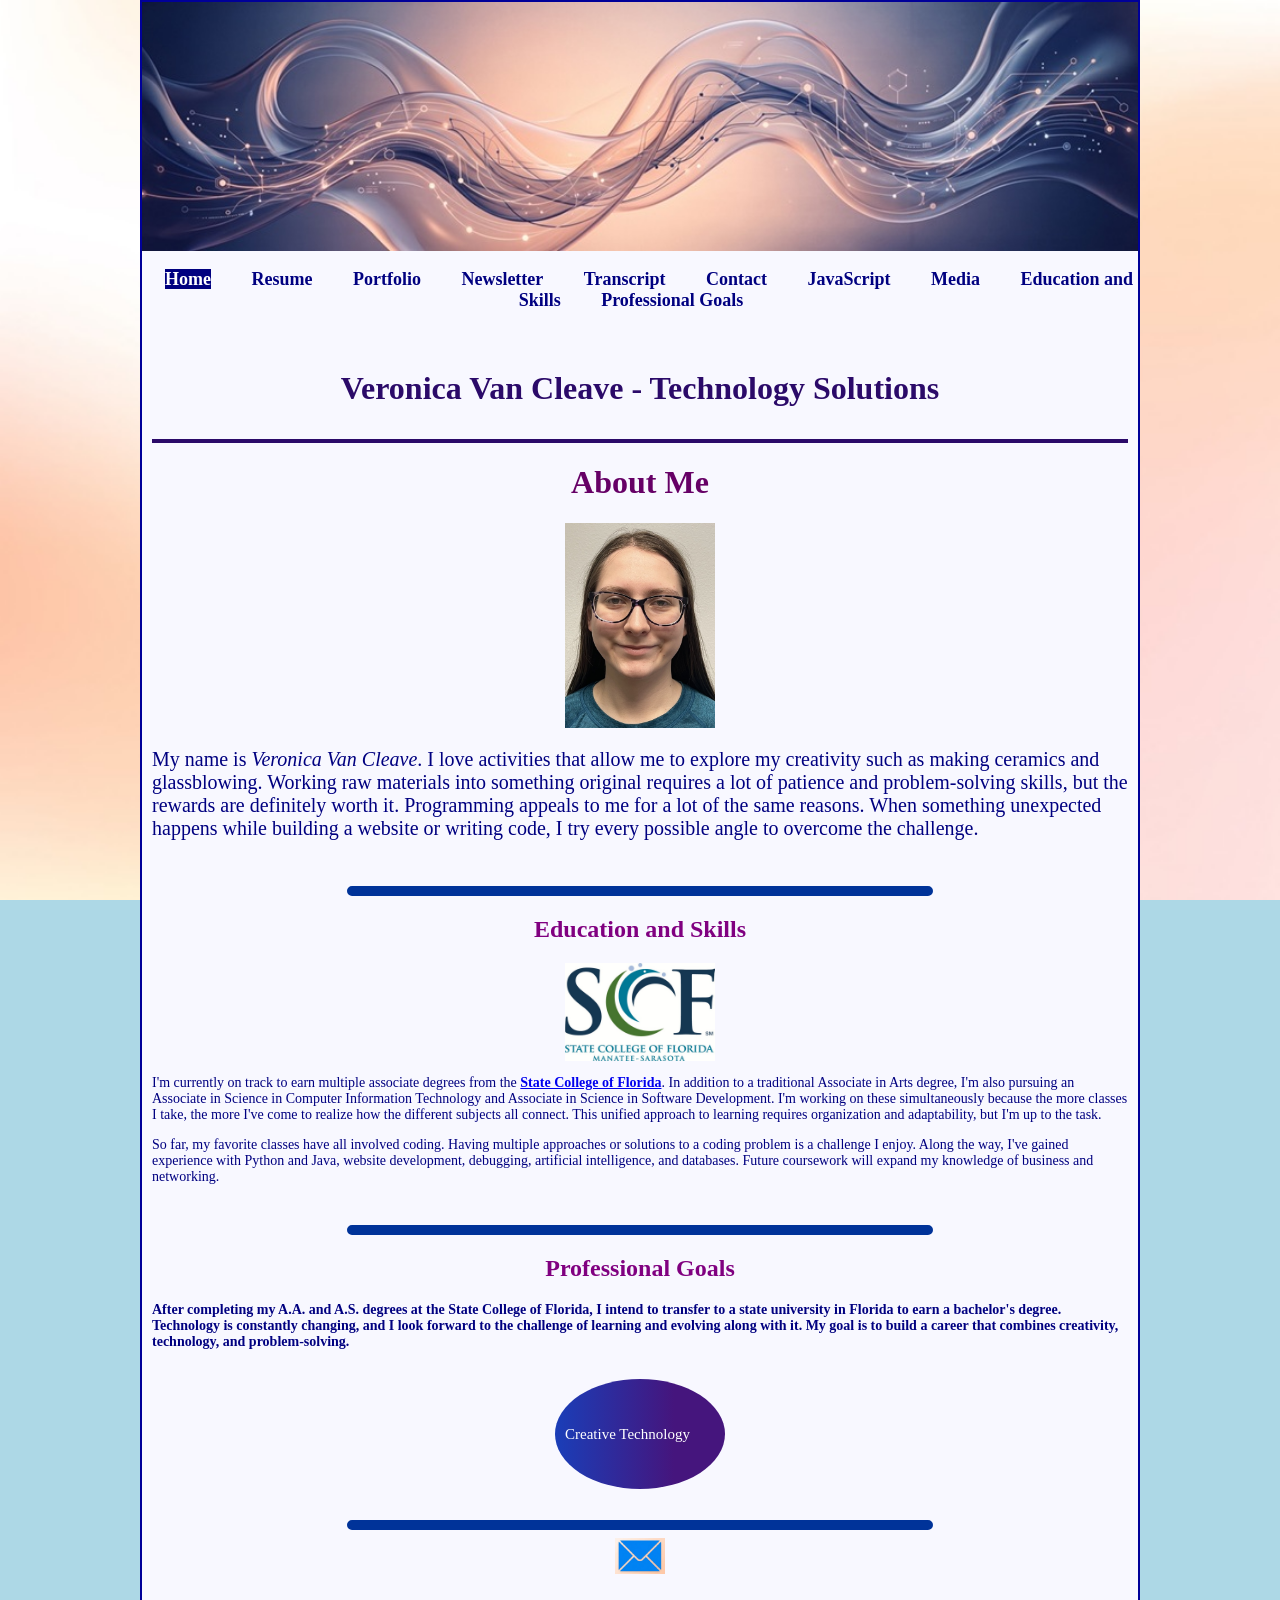
<file: index.htm>
<!DOCTYPE html>
<html lang="en">
<head>
  <title>Technology Solutions</title>
  <!-- Created on August 22, 2026 -->
  <meta charset="utf-8">
  <meta name="author" content="Veronica Van Cleave">
  <meta name="description" content="This webpage will serve as my digital portfolio to show prospective employers and clients who I am and what I can do.">
  <meta name="keywords" content="Python, Java, website development, debugging, artificial intelligence, databases">
  <meta name="viewport" content="width=device-width, initial-scale=1.0">
  <link href="TechnologySolutions.css" rel="stylesheet" type="text/css">



</head>


<body>
<div id="wrapper">
<header></header>


<nav>
  <ul>
   <li><a href="index.htm"><span class="selected">Home</span></a></li>
   <li><a href="resume.htm">Resume</a></li>
   <li><a href="portfolio.htm">Portfolio</a></li>
   <li><a href="newsletter.htm">Newsletter</a></li>
   <li><a href="transcript.htm">Transcript</a></li>
   <li><a href="contact.htm">Contact</a></li>
   <li><a href="js.htm">JavaScript</a></li>
   <li><a href="media.htm">Media</a></li>
   <li><a href="#Education">Education and Skills</a></li>
   <li><a href="#Goals">Professional Goals</a></li>
  </ul>
</nav>


<main>

<div id="welcome-banner">
  <h1 class="important">Veronica Van Cleave - Technology Solutions</h1>
</div> <!-- close welcome-banner -->
  <h1>About Me</h1> <img src="images/headshot.jpg" alt="Headshot" class="small-img">
  <p class="intro">My name is <em>Veronica Van Cleave</em>. I love activities that allow me to explore my creativity such as making ceramics and glassblowing. Working raw materials into something original requires a lot of patience and problem-solving skills, but the rewards are definitely worth it. Programming appeals to me for a lot of the same reasons. When something unexpected happens while building a website or writing code, I try every possible angle to overcome the challenge. </p><br>

<hr>
  <h2 id="Education"> Education and Skills</h2> <img src="images/scf-logo.jpg" onmouseover="this.src='images/scf-logo2.jpg'" onmouseout="this.src='images/scf-logo.jpg'" alt="SCF Logo" class="small-img">
  <p>I'm currently on track to earn multiple associate degrees from the <a href="https://www.scf.edu/" target="_blank"><strong>State College of Florida</strong></a>. In addition to a traditional Associate in Arts degree, I'm also pursuing an Associate in Science in Computer Information Technology and Associate in Science in Software Development. I'm working on these simultaneously because the more classes I take, the more I've come to realize how the different subjects all connect. This unified approach to learning requires organization and adaptability, but I'm up to the task. </p>


  <p>So far, my favorite classes have all involved coding. Having multiple approaches or solutions to a coding problem is a challenge I enjoy. Along the way, I've gained experience with Python and Java, website development, debugging, artificial intelligence, and databases. Future coursework will expand my knowledge of business and networking.</p><br>
<hr>


  <h2 id="Goals">Professional Goals</h2>
  <p class="ending">After completing my A.A. and A.S. degrees at the State College of Florida, I intend to transfer to a state university in Florida to earn a bachelor's degree. Technology is constantly changing, and I look forward to the challenge of learning and evolving along with it. My goal is to build a career that combines creativity, technology, and problem-solving. </p>


<svg height="130" width="200">
  <defs>
    <linearGradient id="grad1">
      <stop offset="0%" stop-color="#1A3EB8" />
      <stop offset="70%" stop-color="#45157D" />
    </linearGradient>
  </defs>
  <ellipse cx="100" cy="70" rx="85" ry="55" fill="url(#grad1)" />
  <text fill="#ffffff" font-size="15" font-family="Verdana" x="25" y="75">Creative Technology</text>
</svg> <br>
<hr>



  <a href="mailto:vvancle1@student.scf.edu">
    <img id="mail-icon" src="images/mail.jpg" alt="Email Me" >
  </a><br>

</main>

<footer>
  <span class="contact">Contact Me:</span>
  <a href="mailto:vvancle1@student.scf.edu">vvancle1@student.scf.edu</a>
  |  <a href="tel:19415555555">(941) 555-5555</a>
</footer>
</div><!-- close wrapper -->


</body>
</html>
</file>
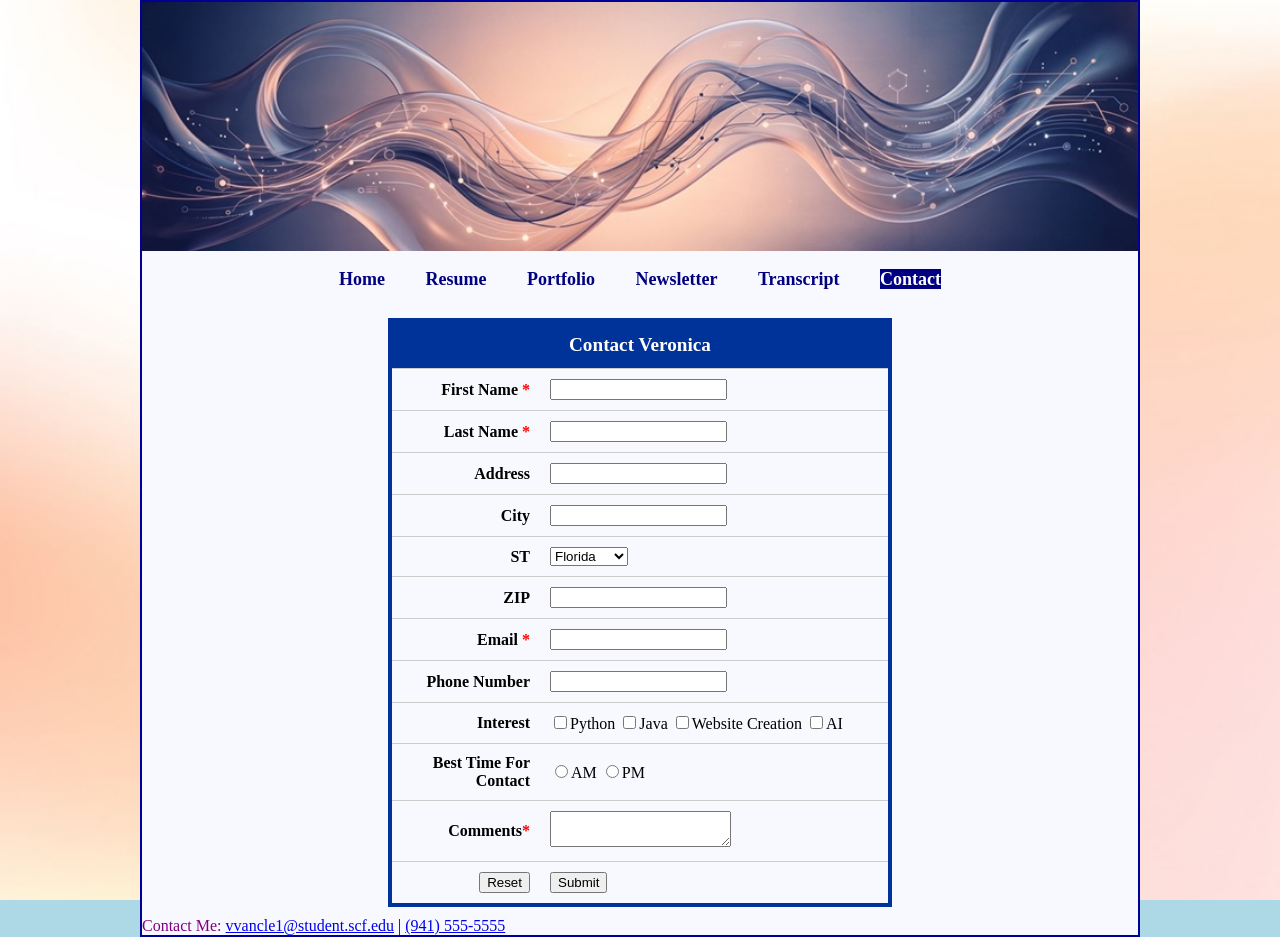
<file: contact.htm>
<!DOCTYPE html>
<html lang="en">
<head>
  <title>Contact</title>
  <meta charset="utf-8">
  <meta name="author" content="Veronica Van Cleave">
  <meta name="description" content="This webpage will allow me to gather information about potential clients and for them to contact me when they complete the form.">
  <meta name="keywords" content="name, contact, email">
  <meta name="viewport" content="width=device-width, initial-scale=1.0">
  <link href="TechnologySolutions.css" rel="stylesheet" type="text/css">



</head>


<body>
<div id="wrapper">
<header></header>


<nav>
  <ul>
   <li><a href="index.htm">Home</a></li>
   <li><a href="resume.htm">Resume</a></li>
   <li><a href="portfolio.htm">Portfolio</a></li>
   <li><a href="newsletter.htm">Newsletter</a></li>
   <li><a href="transcript.htm">Transcript</a></li>
   <li><a href="contact.htm"><span class="selected">Contact</span></a></li>
  </ul>
</nav>


<main>


<form name="contactForm" id="contactForm" action="FormProcess.php" method="post">
<input type="hidden" name="redirect" value="contactSent.htm">

<table>
 <tr>
   <th colspan="2">Contact Veronica</th> <!-- th = Table Header -->
 </tr>

 <tr>
   <td class="align-right"> <!-- td = Table Data (column) -->
   First Name <span class="required">*</span>
   </td>
   <td style="width:350px"> <input type="text" name="firstname" required>
   </td>
 </tr>

 <tr>
   <td class="align-right">
   Last Name <span class="required">*</span>
   </td>
   <td> <input type="text" name="lastname" required>
   </td>
 </tr>

 <tr>
   <td class="align-right">Address</td>
   <td><input type="text" name="address">
</td>
</tr>

 <tr>
   <td class="align-right">City</td>
   <td><input type="text" name="city"></td>
 </tr>

 <tr>
   <td class="align-right">ST</td>
   <td><select name="state">
                                <option value="FL" Selected>Florida</option>
                                <option value="AL">Alabama</option>
                                <option value="AK">Alaska</option>
                                <option value="AZ">Arizona</option>
                                <option value="AR">Arkansas</option>
       </select></td>
 </tr>

 <tr>
   <td class="align-right">
   ZIP
   </td>
   <td> <input type="text" name="zip">
   </td>
 </tr> 

 <tr>
   <td class="align-right">Email <span class="required">*</span></td>
   <td><input type="email" name="email" required></td>
 </tr>

 <tr>
   <td class="align-right">Phone Number</td>
   <td><input type="text" name="phonenumber"></td>
 </tr>

 <tr>
   <td class="align-right">Interest</td>
   <td><input type="checkbox" name="python" value="python">Python
<input type="checkbox" name="java" value="java">Java
<input type="checkbox" name="websitecreation" value="websitecreation">Website Creation
<input type="checkbox" name="AI" value="AI">AI
</td>
</tr>

<tr>
   <td class="align-right">Best Time For Contact</td>
   <td><input type="radio" name="contact" id="AM" value="AM">AM
<input type="radio" name="contact" id="PM" value="PM">PM
</td>
 </tr>



 <tr>
   <td class="align-right">Comments<span class="required">*</span>
</td>
   <td><textarea cols="20" name="Comments" rows="2" required></textarea></td>
 </tr>

 <tr>
   <td class="align-right"><input name="Reset" type="reset" value="Reset"></td>
   <td><input name="Submit" type="submit" value="Submit"></td>
 </tr>
</table>

</form>

</main>

<footer>
  <span class="contact">Contact Me:</span>
  <a href="mailto:vvancle1@student.scf.edu">vvancle1@student.scf.edu</a>
  |  <a href="tel:19415555555">(941) 555-5555</a>
</footer>
</div><!-- close wrapper -->


</body>
</html>
</file>
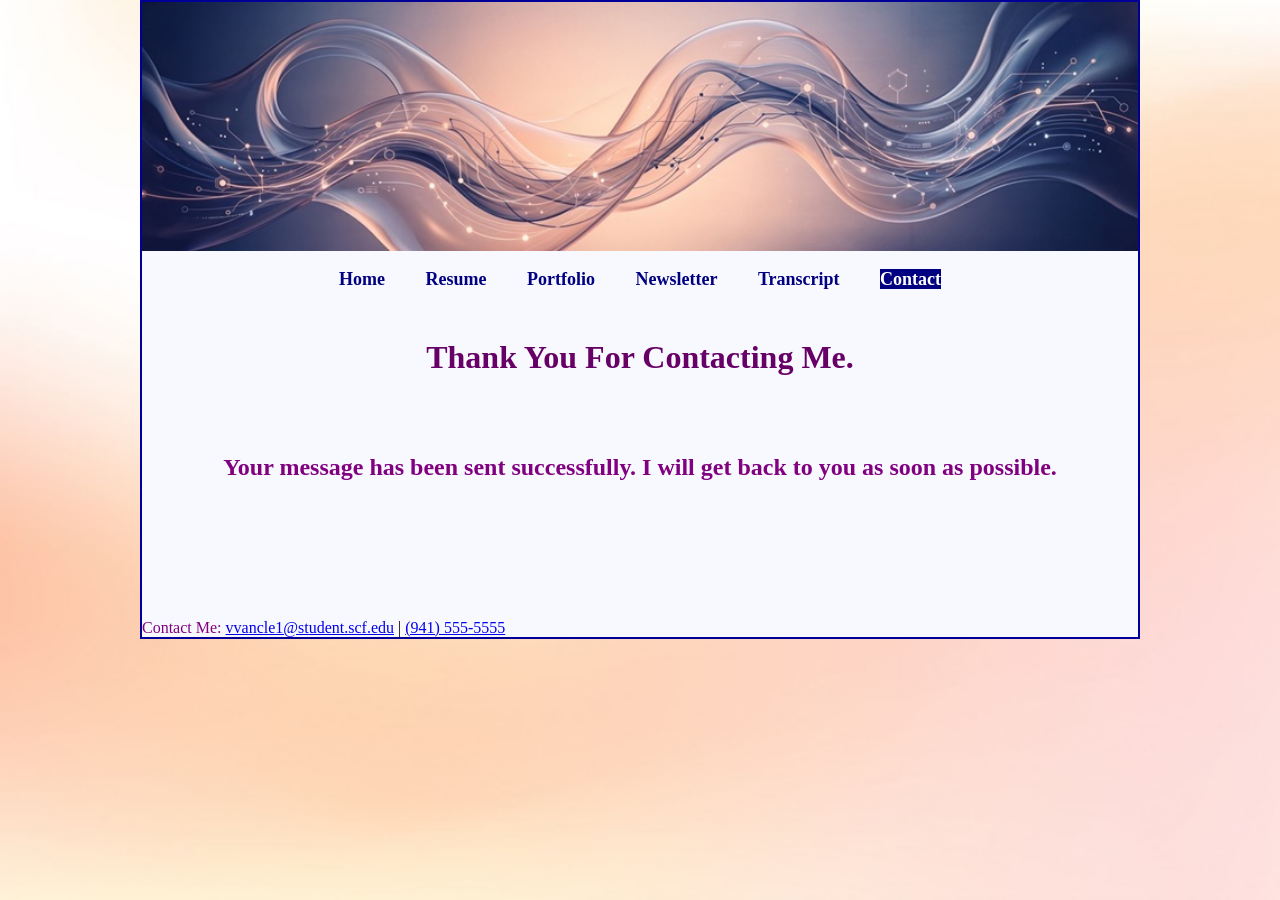
<file: contactSent.htm>
<!DOCTYPE html>
<html lang="en">
<head>
  <title>Contact Sent</title>
  <meta charset="utf-8">
  <meta name="author" content="Veronica Van Cleave">
  <meta name="description" content="This webpage will allow the user to know that their message was sent and will be responded to at a later date.">
  <meta name="keywords" content="message, sent">
  <meta name="viewport" content="width=device-width, initial-scale=1.0">
  <link href="TechnologySolutions.css" rel="stylesheet" type="text/css">



</head>


<body>
<div id="wrapper">
<header></header>


<nav>
  <ul>
   <li><a href="index.htm">Home</a></li>
   <li><a href="resume.htm">Resume</a></li>
   <li><a href="portfolio.htm">Portfolio</a></li>
   <li><a href="newsletter.htm">Newsletter</a></li>
   <li><a href="transcript.htm">Transcript</a></li>
   <li><a href="contact.htm"><span class="selected">Contact</span></a></li>
  </ul>
</nav>


<main>

<h1>Thank You For Contacting Me.</h1><br><br>
<h2>Your message has been sent successfully. I will get back to you as soon as possible.</h2>
<br><br><br><br><br><br>
</main>

<footer>
  <span class="contact">Contact Me:</span>
  <a href="mailto:vvancle1@student.scf.edu">vvancle1@student.scf.edu</a>
  |  <a href="tel:19415555555">(941) 555-5555</a>
</footer>
</div><!-- close wrapper -->


</body>
</html>
</file>
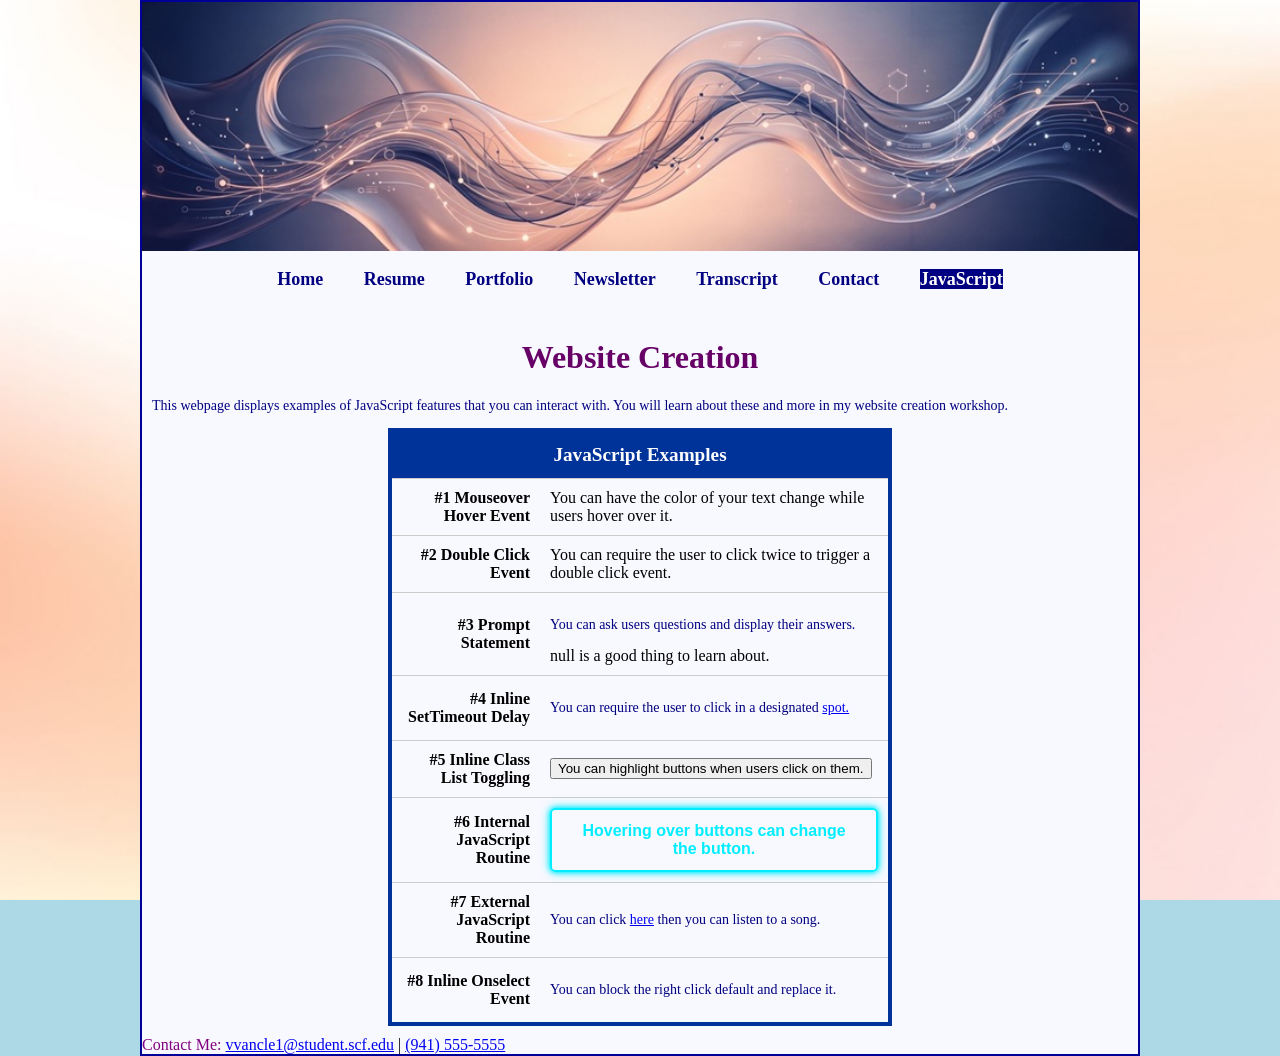
<file: js.htm>
<!DOCTYPE html>
<html lang="en">
<head>
  <title>JavaScript</title>
  <meta charset="utf-8">
  <meta name="author" content="Veronica Van Cleave">
  <meta name="description" content="This webpage displays eight different examples of JavaScript features.">
  <meta name="keywords" content="JavaScript, website">
  <meta name="viewport" content="width=device-width, initial-scale=1.0">
  <link href="TechnologySolutions.css" rel="stylesheet" type="text/css">



</head>


<body>
<div id="wrapper">
<header></header>


<nav>
  <ul>
   <li><a href="index.htm">Home</a></li>
   <li><a href="resume.htm">Resume</a></li>
   <li><a href="portfolio.htm">Portfolio</a></li>
   <li><a href="newsletter.htm">Newsletter</a></li>
   <li><a href="transcript.htm">Transcript</a></li>
   <li><a href="transcript.htm">Contact</a></li>
   <li><a href="js.htm"><span class="selected">JavaScript</span></a></li>
  </ul>
</nav>


<main>
<h1>Website Creation</h1>
<p>This webpage displays examples of JavaScript features that you can interact with. You will learn about these and more in my website creation workshop.</p>


<table>
 <tr>
   <th colspan="2">JavaScript Examples</th> <!-- th = Table Header -->
 </tr>

 <tr>
   <td class="align-right"> <!-- td = Table Data (column) -->
   #1 Mouseover Hover Event
   </td>
   <td style="width:350px"> <span onMouseOver="this.style.color='blue'" onMouseOut="this.style.color='black'">
  You can have the color of your text change while users hover over it.
</span>
   </td>
 </tr>

 <tr>
   <td class="align-right">
   #2 Double Click Event
   </td>
   <td> <div onDblClick="alert('This is a good place to give users more information.')">
  You can require the user to click twice to trigger a double click event. </div>
   </td>
 </tr>

 <tr>
   <td class="align-right">
   #3 Prompt Statement
   </td>
   <td>
   <p>You can ask users questions and display their answers.</p>
  <script> answer = prompt("What do you want to learn about technology?", "");
document.write(answer + " is a good thing to learn about.") 
</script> 
   </td>
 </tr>

 <tr>
   <td class="align-right">
   #4 Inline SetTimeout Delay
   </td>
   <td> <p>You can require the user to click in a designated <a href="javascript: setTimeout(function(){ alert('You can set the time delay of your message.'); }, 2000);"> spot.</a></p>
   </td>
 </tr>

 <tr>
   <td class="align-right">
   #5 Inline Class List Toggling
   </td> 
   <td>
<button onClick="this.classList.toggle('active-state')">
  You can highlight buttons when users click on them.
</button>
   </td>
 </tr>

 <tr>
   <td class="align-right">
   #6 Internal JavaScript Routine
   </td>
   <td> <!-- This is from Snipzy BTN001. When you hover over the button the button and text change. -->
<button class="glowing-button" 
   onmouseover="this.innerHTML='New text appears here.'"
   onmouseout="this.innerHTML='Moving off the button reveals this text.'">Hovering over buttons can change the button.</button>
   </td>
 </tr>

 <tr>
   <td class="align-right">
   #7 External JavaScript Routine
   </td>
   <td> <!-- This is from https://www.geeksforgeeks.org/html/html-dom-video-pause-method/. I modified the code to lead for my mp3 file. -->

<audio id="Test_Audio" src="music.mp3" controls style="display: none;">
</audio>


<p>You can click <a href="#" onclick="showAudio(event)">here</a> then you can listen to a song.</p>


<script src="external.js"></script>

   </td>
 </tr>

 <tr>
   <td class="align-right">
   #8 Inline Onselect Event
   </td>
   <td> 

<div id="popupOverlay"></div>
<div id="customPopup">
    <h2>Event Triggered!</h2>
    <p>The default right click can be replaced by your own unique message.</p>
    <button onclick="document.getElementById('customPopup').style.display='none'; document.getElementById('popupOverlay').style.display='none';">Close</button>
</div>

<script>

document.addEventListener("contextmenu", function(event) {
    event.preventDefault(); // Blocks the default browser right-click menu
    document.getElementById("customPopup").style.display = "block";
    document.getElementById("popupOverlay").style.display = "block";
});
</script>
<p>You can block the right click default and replace it.</p>
   </td>
 </tr>

</table>

</main>

<footer>
  <span class="contact">Contact Me:</span>
  <a href="mailto:vvancle1@student.scf.edu">vvancle1@student.scf.edu</a>
  |  <a href="tel:19415555555">(941) 555-5555</a>
</footer>
</div><!-- close wrapper -->


</body>
</html>
</file>
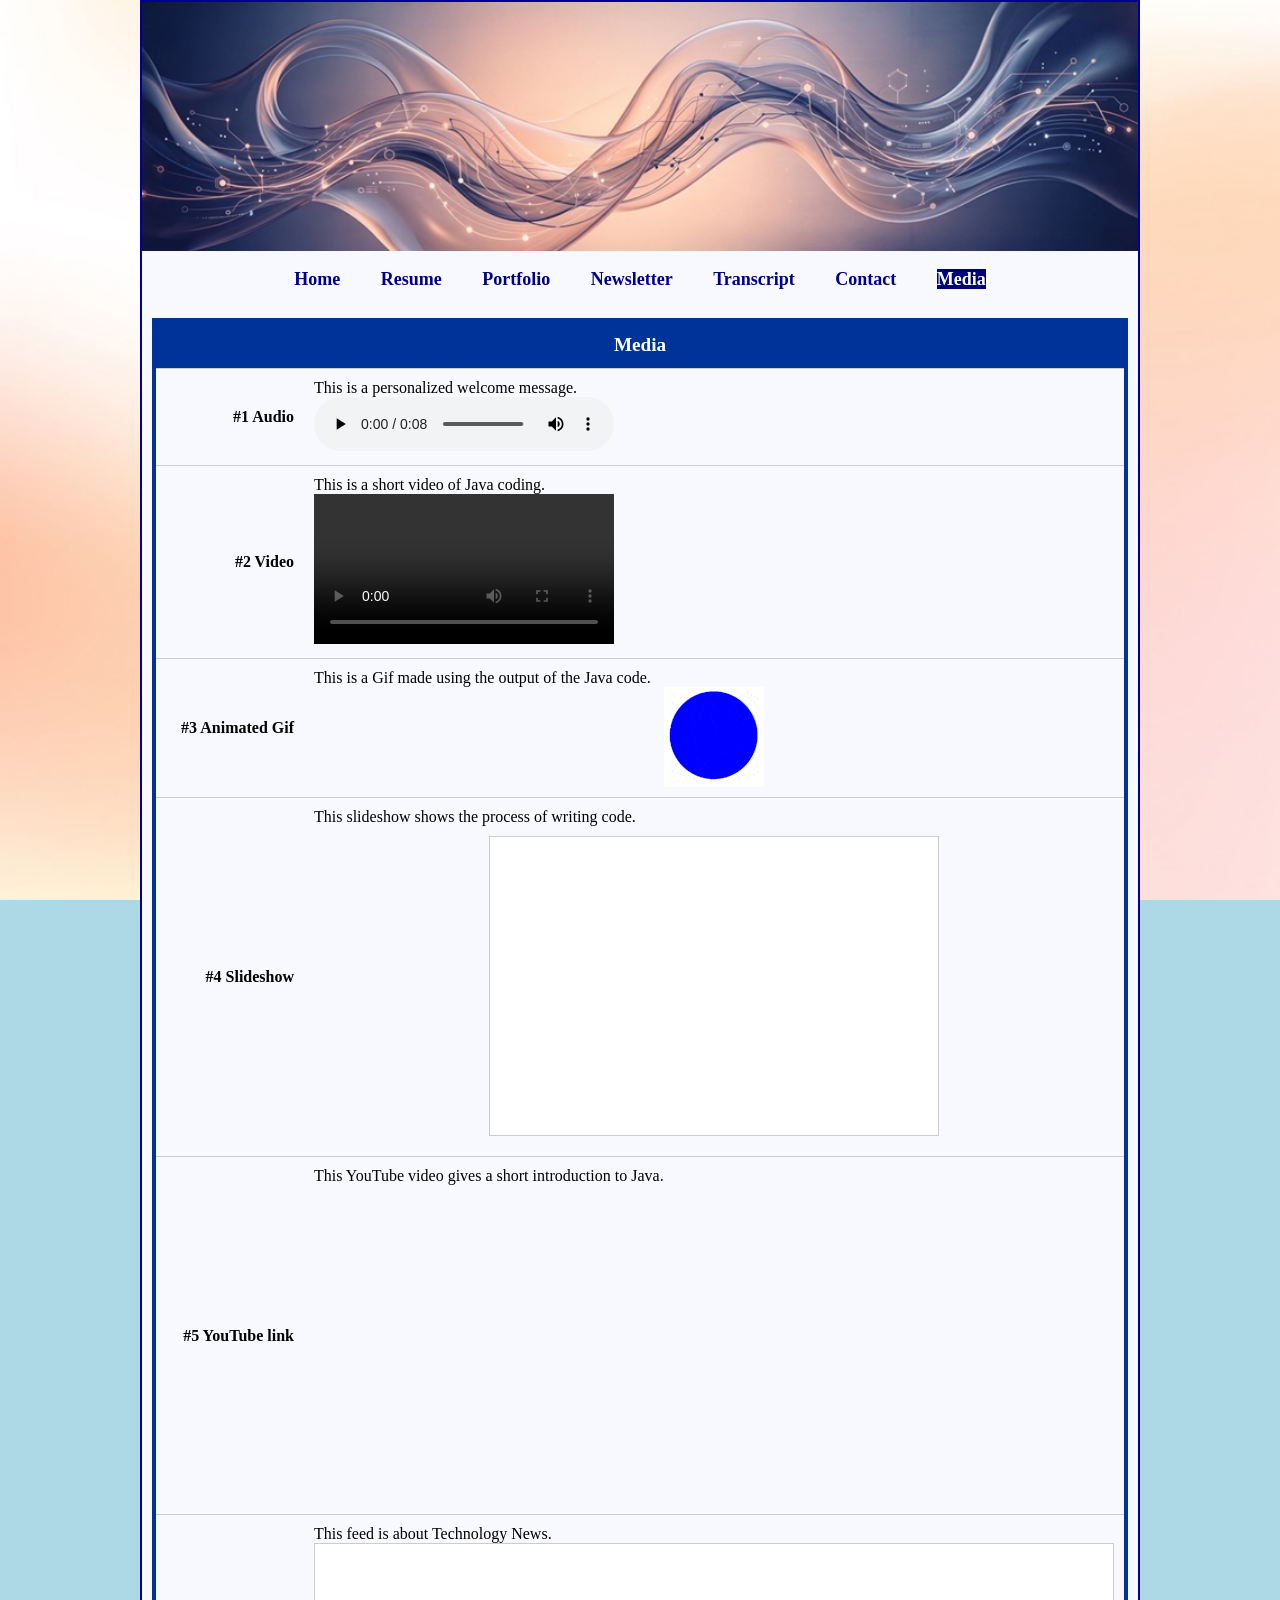
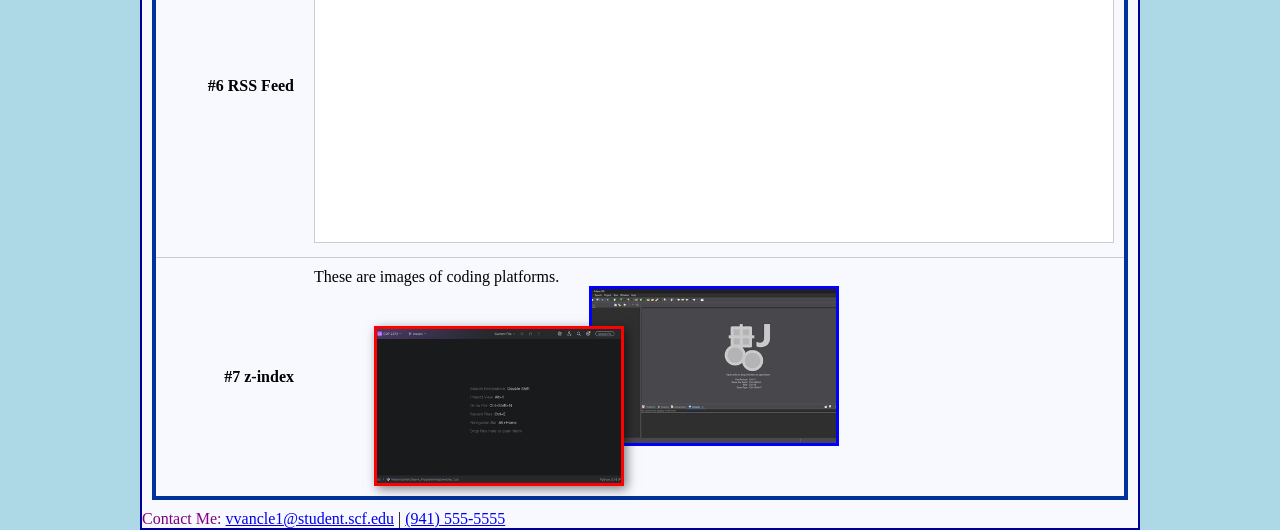
<file: media.htm>
<!DOCTYPE html>
<html lang="en">
<head>
  <title>Media</title>
  <meta charset="utf-8">
  <meta name="author" content="Veronica Van Cleave">
  <meta name="description" content="This webpage will display different media features.">
  <meta name="keywords" content="media, slideshow, audio, video">
  <meta name="viewport" content="width=device-width, initial-scale=1.0">
  <link href="TechnologySolutions.css" rel="stylesheet" type="text/css">



</head>


<body>
<div id="wrapper">
<header></header>


<nav>
  <ul>
   <li><a href="index.htm">Home</a></li>
   <li><a href="resume.htm">Resume</a></li>
   <li><a href="portfolio.htm">Portfolio</a></li>
   <li><a href="newsletter.htm">Newsletter</a></li>
   <li><a href="transcript.htm">Transcript</a></li>
   <li><a href="contact.htm">Contact</a></li>
   <li><a href="media.htm"><span class="selected">Media</span></a></li>
  </ul>
</nav>


<main>


<table>
 <tr>
   <th colspan="2">Media</th> <!-- th = Table Header -->
 </tr>

 <tr>
   <td class="align-right"> <!-- td = Table Data (column) -->
   #1 Audio
   </td>
   <td>

This is a personalized welcome message. <br>
<audio id="Test_Audio" src="media/welcomemessage.mp3" controls>
</audio>



   </td>
 </tr>

 <tr>
   <td class="align-right">
   #2 Video
   </td>
   <td> 

This is a short video of Java coding. <br>
<video id="Coding_Video" src="media/codingvideo.mp4" controls> 
</video>

<br>


   </td>
 </tr>

 <tr>
   <td class="align-right">
   #3 Animated Gif
   </td>
   <td>
This is a Gif made using the output of the Java code.
<img src="media/codeoutput.gif" alt="Code Output">

   </td>
 </tr>

 <tr>
   <td class="align-right">
   #4 Slideshow   </td>
   <td> 
This slideshow shows the process of writing code.
    <div class="slideshow">
        <img src="media/startingcode.png" alt="Starting Code">
        <img src="media/buggedcode.png" alt="Bugged Code">
        <img src="media/debuggedcode.png" alt="Debugged Code">
    </div>

   </td>
 </tr>

 <tr>
   <td class="align-right">
   #5 YouTube link
   </td> 
   <td>
This YouTube video gives a short introduction to Java.
<iframe width="560" height="315" src="https://www.youtube.com/embed/l9AzO1FMgM8?si=VUm9MY3TxaunqVrO" title="YouTube video player" style="border:0;" allow="accelerometer; autoplay; clipboard-write; encrypted-media; gyroscope; picture-in-picture; web-share" referrerpolicy="strict-origin-when-cross-origin" allowfullscreen></iframe>
   </td>
 </tr>

 <tr>
   <td class="align-right">
   #6 RSS Feed
   </td>
   <td> 
This feed is about Technology News.
<iframe src="https://rss.bloople.net/?url=https%3A%2F%2Fwww.popularmechanics.com%2Frss%2Ftechnology%2F" style="width:100%; height:300px; border:1px solid #ccc; background:#fff;" title="RSS Feed"></iframe>
   </td>
 </tr>

 <tr>
   <td class="align-right">
   #7 z-index
   </td>
   <td> 
These are images of coding platforms.
<div class="image-container">
<img src="media/eclipse.png" class="image-bottom" alt="eclipse">
<img src="media/pycharm.png" class="image-top" alt="PyCharm">
</div>

   </td>
 </tr>

</table>


</main>

<footer>
  <span class="contact">Contact Me:</span>
  <a href="mailto:vvancle1@student.scf.edu">vvancle1@student.scf.edu</a>
  |  <a href="tel:19415555555">(941) 555-5555</a>
</footer>
</div><!-- close wrapper -->


</body>
</html>
</file>
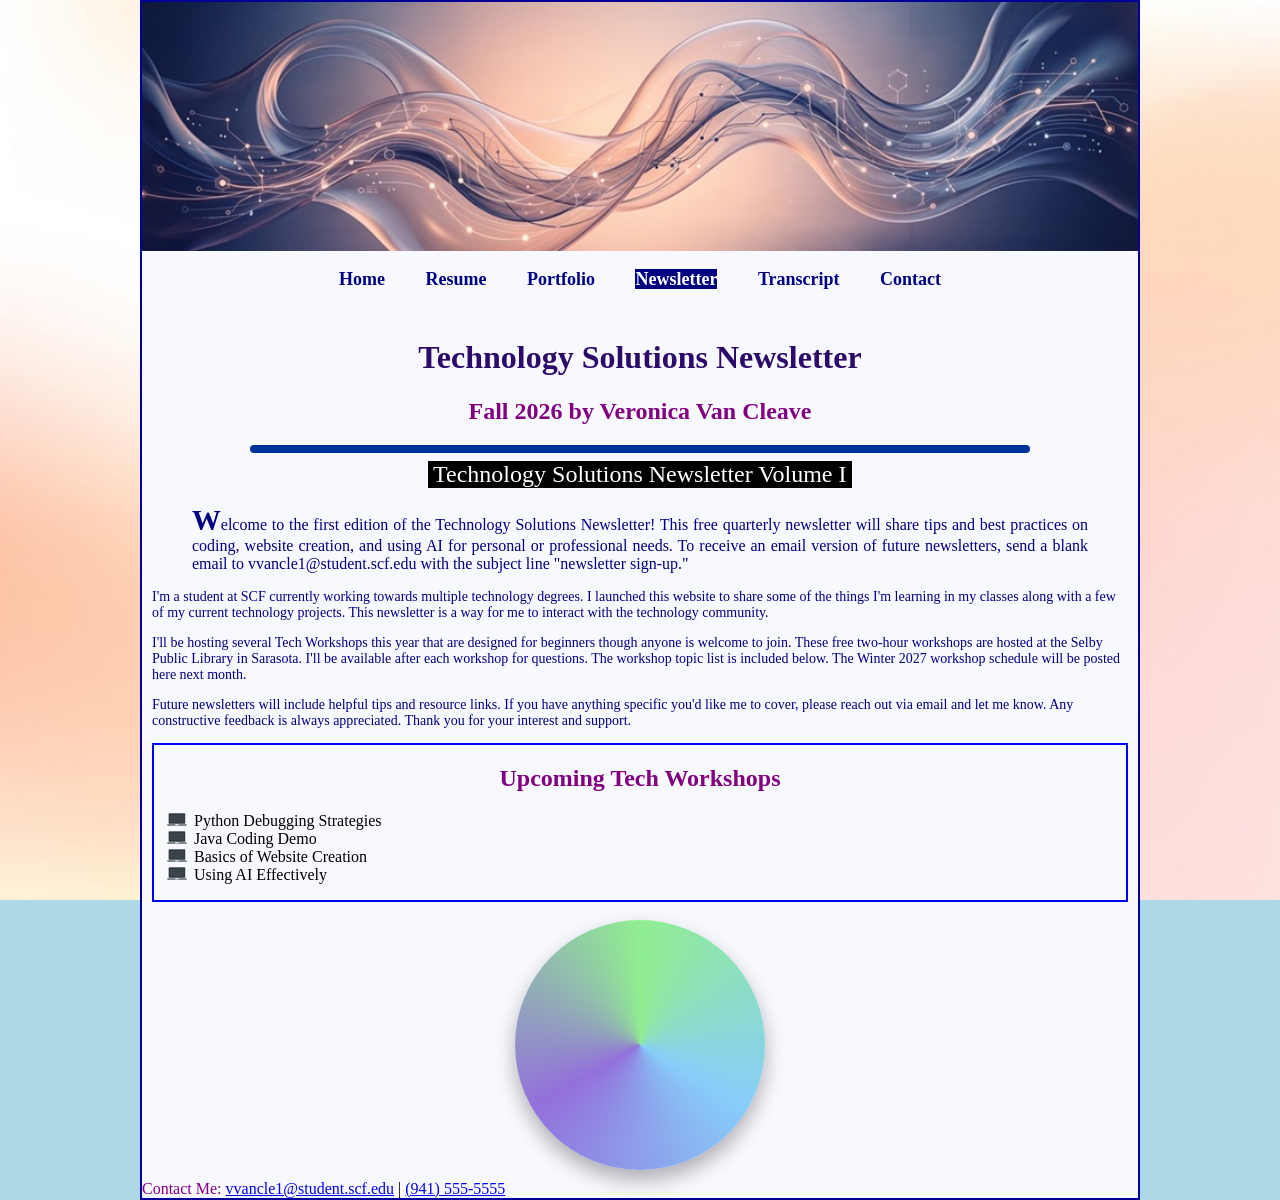
<file: newsletter.htm>
<!DOCTYPE html>
<html lang="en">
<head>
  <title>Newsletter</title>
  <!-- Created on August 22, 2026 -->
  <meta charset="utf-8">
  <meta name="author" content="Veronica Van Cleave">
  <meta name="description" content="This webpage will serve as my newsletter to let visitors to my website know about my activities and information I want to share during Fall 2026.">
  <meta name="keywords" content="Python, Java, website development, debugging, artificial intelligence, databases">
  <meta name="viewport" content="width=device-width, initial-scale=1.0">
  <link href="TechnologySolutions.css" rel="stylesheet" type="text/css">



</head>


<body>
<div id="wrapper">
<header></header>


<nav>
  <ul>
   <li><a href="index.htm">Home</a></li>
   <li><a href="resume.htm">Resume</a></li>
   <li><a href="portfolio.htm">Portfolio</a></li>
   <li><a href="newsletter.htm"><span class="selected">Newsletter</span></a></li>
   <li><a href="transcript.htm">Transcript</a></li>
   <li><a href="contact.htm">Contact</a></li>
  </ul>
</nav>


<main>


  <h1 class="important">Technology Solutions Newsletter</h1>
<h2>Fall 2026 by Veronica Van Cleave</h2>
<hr class="styled">


<span class="infoBar">&nbsp;Technology Solutions Newsletter Volume I&nbsp;</span>


<blockquote>Welcome to the first edition of the Technology Solutions Newsletter! This free quarterly newsletter will share tips and best practices on coding, website creation, and using AI for personal or professional needs. To receive an email version of future newsletters, send a blank email to vvancle1@student.scf.edu with the subject line "newsletter sign-up."</blockquote>

<p>I'm a student at SCF currently working towards multiple technology degrees. I launched this website to share some of the things I'm learning in my classes along with a few of my current technology projects. This newsletter is a way for me to interact with the technology community.</p>

<p>I'll be hosting several Tech Workshops this year that are designed for beginners though anyone is welcome to join. These free two-hour workshops are hosted at the Selby Public Library in Sarasota. I'll be available after each workshop for questions. The workshop topic list is included below. The Winter 2027 workshop schedule will be posted here next month.</p>

<p>Future newsletters will include helpful tips and resource links. If you have anything specific you'd like me to cover, please reach out via email and let me know. Any constructive feedback is always appreciated. Thank you for your interest and support.</p>

<div class="box">
      <h2>Upcoming Tech Workshops</h2>
      <ul style="list-style-image:url(images/computer.jpg)">
        <li>Python Debugging Strategies</li>
        <li>Java Coding Demo</li>
        <li>Basics of Website Creation</li>
        <li>Using AI Effectively</li>
      </ul>
</div><!-- close box --><br>



<input type="checkbox" id="spin-toggle" class="toggle-checkbox">
<label for="spin-toggle" class="gradient-circle"></label><!-- close gradient-circle -->


</main>

<footer>
  <span class="contact">Contact Me:</span>
  <a href="mailto:vvancle1@student.scf.edu">vvancle1@student.scf.edu</a>
  |  <a href="tel:19415555555">(941) 555-5555</a>
</footer>
</div><!-- close wrapper -->


</body>
</html>
</file>
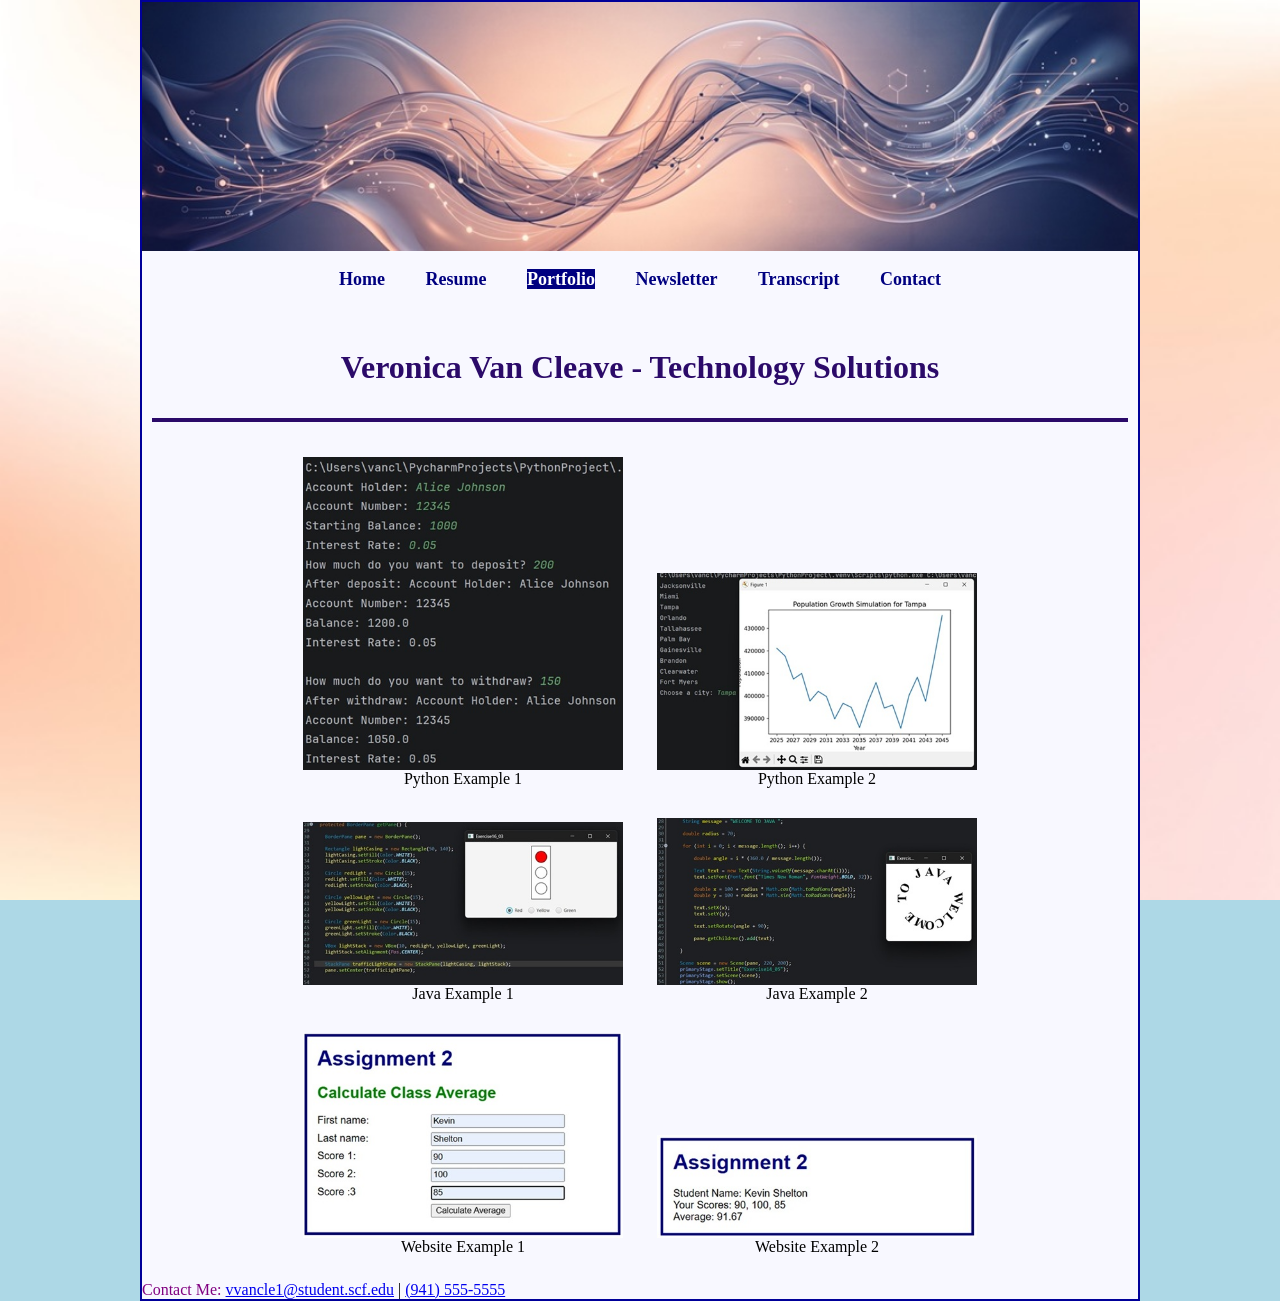
<file: portfolio.htm>
<!DOCTYPE html>
<html lang="en">
<head>
  <title>Portfolio</title>
  <meta charset="utf-8">
  <meta name="author" content="Veronica Van Cleave">
  <meta name="description" content="This webpage will serve as my digital portfolio to show prospective employers and clients some examples of my work.">
  <meta name="keywords" content="Python, Java, website development">
  <meta name="viewport" content="width=device-width, initial-scale=1.0">
  <link href="TechnologySolutions.css" rel="stylesheet" type="text/css">



</head>


<body>
<div id="wrapper">
<header></header>


<nav>
  <ul>
   <li><a href="index.htm">Home</a></li>
   <li><a href="resume.htm">Resume</a></li>
   <li><a href="portfolio.htm"><span class="selected">Portfolio</span></a></li>
   <li><a href="newsletter.htm">Newsletter</a></li>
   <li><a href="transcript.htm">Transcript</a></li>
   <li><a href="contact.htm">Contact</a></li>
  </ul>
</nav>



<main>

<div id="welcome-banner">
  <h1 class="important">Veronica Van Cleave - Technology Solutions</h1>
</div> <!-- close welcome-banner -->

<div id="figurecontainer">
<figure>
  <img src="images/python1.jpg" alt="Python 1">
  <figcaption>Python Example 1</figcaption>
</figure>
<figure>
  <img src="images/python2.jpg" alt="Python 2">
  <figcaption>Python Example 2</figcaption>
</figure>
<figure>
  <img src="images/java1.jpg" alt="Java 1">
  <figcaption>Java Example 1</figcaption>
</figure>
<figure>
  <img src="images/java2.jpg" alt="Java 2">
  <figcaption>Java Example 2</figcaption>
</figure>
<figure>
  <img src="images/website1.jpg" alt="Website 1">
  <figcaption>Website Example 1</figcaption>
</figure>
<figure>
  <img src="images/website2.jpg" alt="Website 2">
  <figcaption>Website Example 2</figcaption>
</figure>
</div><!-- close figurecontainer -->

</main>

<footer>
  <span class="contact">Contact Me:</span>
  <a href="mailto:vvancle1@student.scf.edu">vvancle1@student.scf.edu</a>
  |  <a href="tel:19415555555">(941) 555-5555</a>
</footer>
</div><!-- close wrapper -->


</body>
</html>
</file>
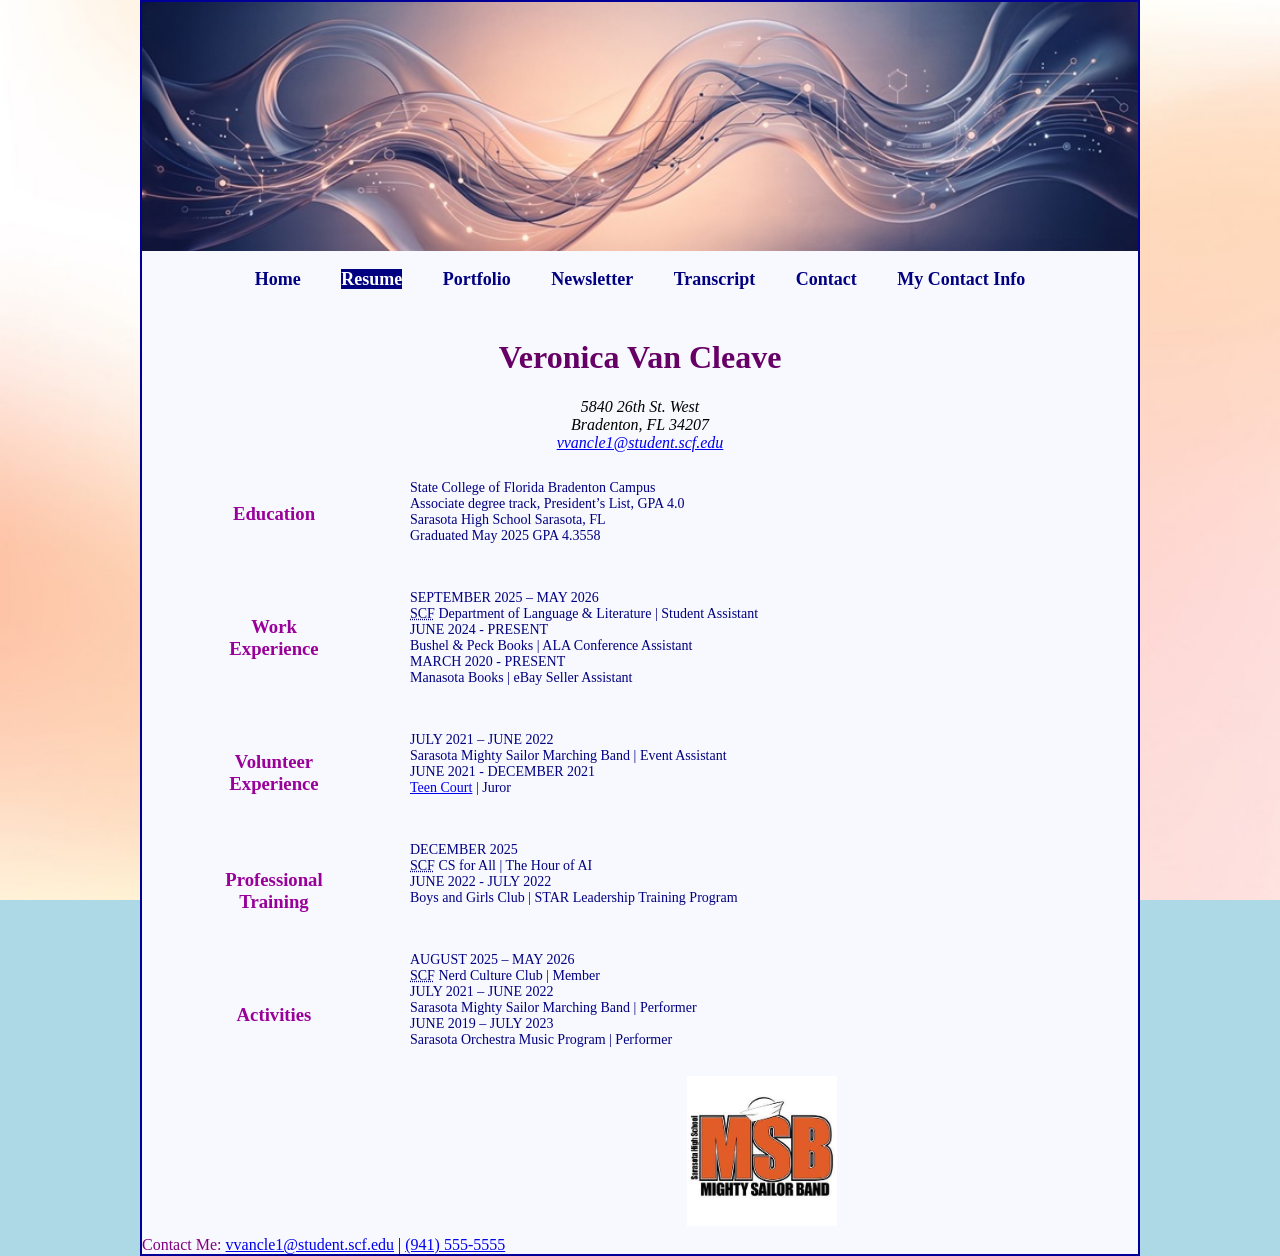
<file: resume.htm>
<!DOCTYPE html>
<html lang="en">
<head>
  <meta charset="utf-8">
  <title>Resume for Veronica</title>
  <meta name="author" content="Veronica Van Cleave">
  <meta name="description" content="This webpage will serve as a digital resume where prospective employers and clients can find my resume, explore my projects, and learn about my brand.">
  <meta name="keywords" content="education, experience, work, volunteer">
  <meta name="viewport" content="width=device-width, initial-scale=1.0">
  <link href="TechnologySolutions.css" rel="stylesheet" type="text/css">
</head>


<body>
<div id="wrapper">
<header></header>

<nav>
  <ul>
   <li><a href="index.htm">Home</a></li>
   <li><a href="resume.htm"><span class="selected">Resume</span></a></li>
   <li><a href="portfolio.htm">Portfolio</a></li>
   <li><a href="newsletter.htm">Newsletter</a></li>
   <li><a href="transcript.htm">Transcript</a></li>
   <li><a href="contact.htm">Contact</a></li>
   <li><a href="#contact">My Contact Info</a></li>
  </ul>
</nav>


<main>

  <h1>Veronica Van Cleave</h1>
<address>
5840 26th St. West <br> Bradenton, FL 34207<br>
  <a href="mailto:vvancle1@student.scf.edu">vvancle1@student.scf.edu</a>
</address>

     <aside>
      <br>
      <h3>Education</h3>
      <br><br><br>
      <h3>Work<br>Experience</h3>
      <br><br><br>
      <h3>Volunteer<br>Experience</h3>
      <br><br>
      <h3>Professional<br>Training</h3>
      <br><br><br>
      <h3>Activities</h3><br>
     </aside>

     <section>       
       <p>State College of Florida Bradenton Campus <br>
       Associate degree track, President’s List, GPA 4.0<br>
       Sarasota High School Sarasota, FL<br>
       Graduated May 2025 GPA 4.3558</p><br>

<p>SEPTEMBER 2025 – MAY 2026<br>
<abbr title="State College of Florida">
SCF</abbr> Department of Language &amp; Literature | Student Assistant<br>
JUNE 2024 - PRESENT<br>
Bushel &amp; Peck Books | ALA Conference Assistant<br>
MARCH 2020 - PRESENT<br>
Manasota Books | eBay Seller Assistant</p><br>

<p>JULY 2021 – JUNE 2022<br>
Sarasota Mighty Sailor Marching Band | Event Assistant<br>
JUNE 2021 - DECEMBER 2021<br>
<a href="https://sarasotateencourt.org/" target="_blank">Teen Court</a> | Juror</p><br>

<p>DECEMBER 2025<br>
<abbr title="State College of Florida">
SCF</abbr> CS for All | The Hour of AI<br>
JUNE 2022 - JULY 2022<br>
Boys and Girls Club | STAR Leadership Training Program</p><br>


<p>AUGUST 2025 – MAY 2026<br>
<abbr title="State College of Florida">
SCF</abbr> Nerd Culture Club | Member<br>
JULY 2021 – JUNE 2022<br>
Sarasota Mighty Sailor Marching Band | Performer<br>
JUNE 2019 – JULY 2023<br>
Sarasota Orchestra Music Program | Performer</p>
     </section>
<img src="images/msb-logo.jpg" alt="Mighty Sailor Band" class="small-img">
<div style="clear:both;"></div><!-- fixes issue with image showing -->
</main>


<footer>
  <span id="contact" class="contact">Contact Me:</span>
  <a href="mailto:vvancle1@student.scf.edu">vvancle1@student.scf.edu</a>
  |  <a href="tel:19415555555">(941) 555-5555</a>
</footer>

</div><!-- close wrapper -->
</body>



</html>
</file>
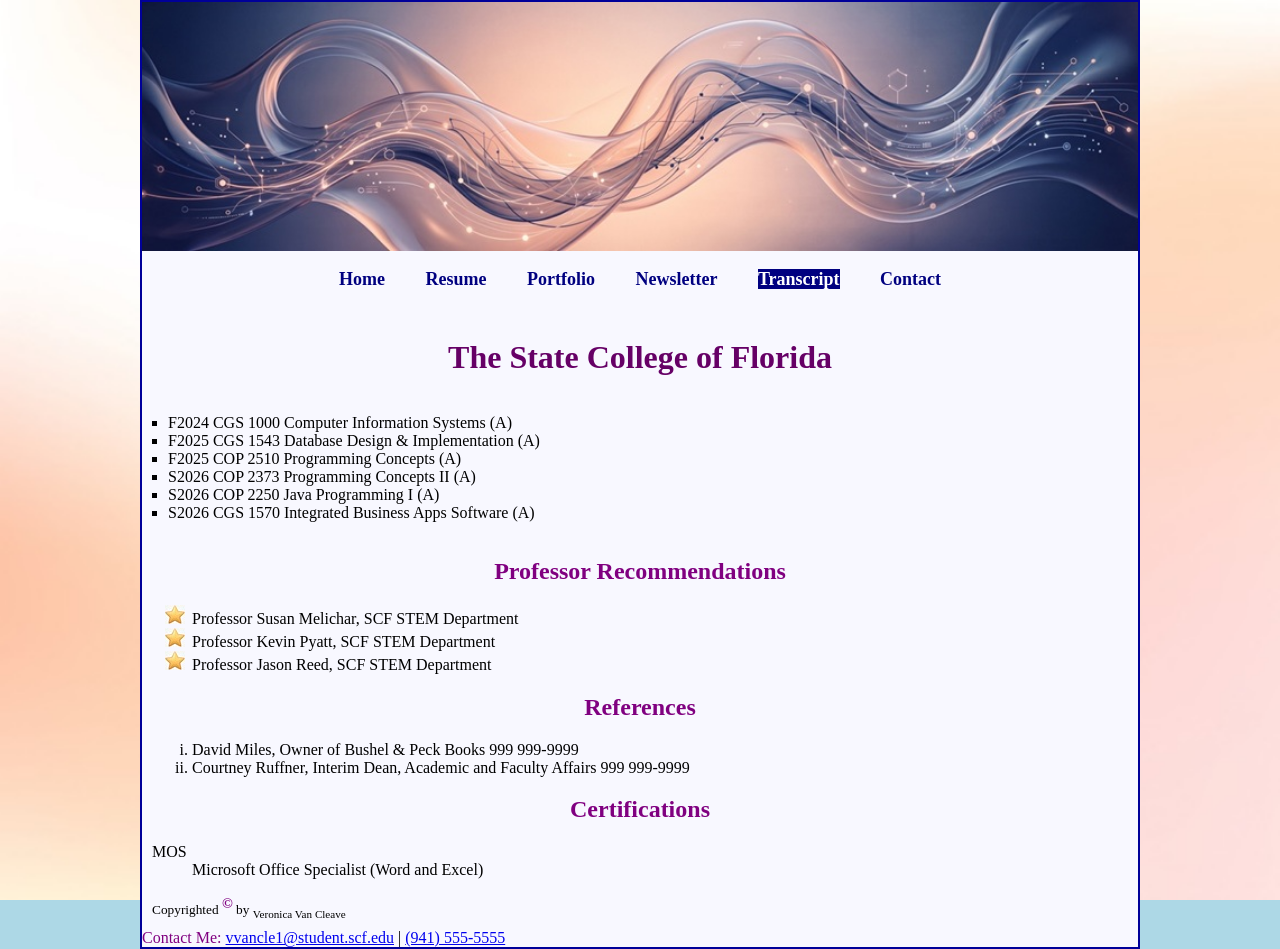
<file: transcript.htm>
<!DOCTYPE html>
<html lang="en">
<head>
  <meta charset="utf-8">
  <title>Transcript for Veronica</title>
  <meta name="author" content="Veronica Van Cleave">
  <meta name="description" content="This webpage will serve as my digital transcript where prospective employers and clients can find a list of the college classes I took with the grades I received and certifications I have earned.">
  <meta name="keywords" content="references, certifications, ">
  <meta name="viewport" content="width=device-width, initial-scale=1.0">
  <link href="TechnologySolutions.css" rel="stylesheet" type="text/css">
</head>


<body>
<div id="wrapper">
<header></header>

<nav>
  <ul>
   <li><a href="index.htm">Home</a></li>
   <li><a href="resume.htm">Resume</a></li>
   <li><a href="portfolio.htm">Portfolio</a></li>
   <li><a href="newsletter.htm">Newsletter</a></li>
   <li><a href="transcript.htm"><span class="selected">Transcript</span></a></li>
   <li><a href="contact.htm">Contact</a></li>
  </ul>
</nav>


<main>
<h1>The State College of Florida</h1>
<ul style="list-style:square; padding: 16px; width: 80%;">
  <li>F2024 CGS 1000 Computer Information Systems (A)</li>
  <li>F2025 CGS 1543 Database Design &amp; Implementation (A)</li>
  <li>F2025 COP 2510 Programming Concepts (A)</li>
  <li>S2026 COP 2373 Programming Concepts II (A)</li>
  <li>S2026 COP 2250 Java Programming I (A)</li>
  <li>S2026 CGS 1570 Integrated Business Apps Software (A)</li>
</ul>

<h2>Professor Recommendations</h2>
<ul style="list-style-image:url(images/star.jpg)">
  <li> Professor Susan Melichar, SCF STEM Department</li>
  <li> Professor Kevin Pyatt, SCF STEM Department</li>
  <li> Professor Jason Reed, SCF STEM Department</li>
</ul>

<h2>References</h2>
<ol style="list-style-type: lower-roman" start="1">
  <li>David Miles, Owner of Bushel &amp; Peck Books 999 999-9999</li>
  <li>Courtney Ruffner, Interim Dean, Academic and Faculty Affairs 999 999-9999</li>
</ol>

<h2>Certifications</h2>
<dl>
<dt>MOS</dt>
  <dd>Microsoft Office Specialist (Word and Excel)</dd>
</dl>

<span><small>Copyrighted <sup> <span style="color:purple; font-weight:bold; font-size:1.3em">&copy;</span></sup> by <sub>Veronica Van Cleave</sub></small></span>

</main>


<footer>
  <span class="contact">Contact Me:</span>
  <a href="mailto:vvancle1@student.scf.edu">vvancle1@student.scf.edu</a>
  |  <a href="tel:19415555555">(941) 555-5555</a>
</footer>

</div><!-- close wrapper -->
</body>



</html>
</file>
<file: TechnologySolutions.css>
* {box-sizing:border-box;}

/* Tag Selectors */
body {background-image:url('images/background.jpg'); background-color:lightblue; background-size:cover; background-attachment:fixed; max-width: 1000px; margin:auto;}
header {background-image:url('images/banner.jpg'); background-repeat:no-repeat; background-size:cover; background-position:center center; position:relative; padding-top:25%;}
nav {text-align:center; font-size:18px;}

nav ul {
    padding: 0;
    list-style: none; /* Removes bullets */
}
nav li {
    display: block; /* Makes it horizontal */
    padding: 0px 14px;
}
nav a {
    display: block;
    color: navy; 
    text-decoration: none; 
    font-weight: bold;
}
nav a:hover {
    color: white; 
    background-color: purple; /* Added your theme color */
}
nav .selected {
    color: white; 
    background-color: navy; /* Shows user which page they are currently on */
}

main {padding: 10px; background-color:#F8F8FF;}
h1 {color:#660066; text-align:center}
img {max-width:100%; height:auto; display: block; margin: auto;}
p {color:navy; font-size: 14px}
hr {width:60%; border:5px solid #039; border-radius:6px}
h2 {color:purple; text-align:center}
svg {display: block; margin: auto;}
footer {text-align:left;}
address {text-align:center}
aside   {width:25%; float:left;
        text-align:right; padding:14px;
        box-sizing:border-box;}
h3 {color:#990099; text-align:center}
section {width:75%; float:left; padding:14px;
        box-sizing:border-box;}
figure {display: inline-block; width: 320px; margin: 15px; text-align: center;}
blockquote {text-align:justify; color:navy;}
blockquote:first-letter {font-size:1.8em; font-weight:bold}
table {border:4px solid #003399; border-collapse:collapse; margin: 0 auto;}
tr {border-bottom: 1px solid #cccccc;}
th {background-color: #003399;
    color: #ffffff;
    text-align: center;
    padding: 12px;
    font-size: 1.2em;}
td {padding: 10px;
    vertical-align: middle;}



/* ID Selectors */
#wrapper {background-color: #F8F8FF; border: 2px #009 solid}
#welcome-banner { background-color:#F8F8FF; border-bottom: 4px solid #2B0A69; padding: 10px; margin-bottom: 20px; }
#mail-icon {max-width:50px; border:0px; display:block; margin:auto;}
#figurecontainer {text-align: center;}

#customPopup {
        display: none; 
        position: fixed;
        top: 50%;
        left: 50%;
        transform: translate(-50%, -50%);
        padding: 30px;
        background-color: white;
        border: 2px solid black;
        box-shadow: 0px 4px 15px rgba(0,0,0,0.3);
        z-index: 1000;
    }
    #popupOverlay {
        display: none;
        position: fixed;
        top: 0; left: 0; right: 0; bottom: 0;
        background: rgba(0,0,0,0.5);
        z-index: 999;
    }


/* Class Selectors */
.important {font-weight:bold; color:#2B0A69; text-align:center}
.small-img {max-width: 150px;}
.intro {font-size:20px; color:navy}
.ending {font-weight:bold; color:navy}
.contact {color:purple;}
.styled {width:80%; border:4px solid #039; border-radius:6px}
.infoBar {color:#FFFFFF; background-color:#000000;
	margin-left:6px; font-size:x-large; width: fit-content; margin: 0 auto; display: block;}
.box {border:2px blue solid}

.toggle-checkbox {
  display: none; 
}

.gradient-circle {
  display: block; /* Required because labels are inline elements by default */
  width: 250px;
  height: 250px;
  border-radius: 50%;
  background: conic-gradient(lightgreen, lightskyblue, mediumpurple, lightgreen);
  animation: spin 4s linear infinite; 
  margin: 0 auto;
  box-shadow: 0px 10px 20px rgba(0, 0, 0, 0.3);
  cursor: pointer;
}
.toggle-checkbox:checked + .gradient-circle {
  animation-play-state: paused;
}

@keyframes spin {
  from {
    transform: rotate(0deg);
  }
  to {
    transform: rotate(360deg);
  }
}

.align-right {
    text-align: right;
    font-weight: bold;
    width: 150px; }

.required { color: red; font-weight: bold; }


.active-state { background-color: yellow; font-weight: bold; }

.glowing-button {
  padding: 12px 24px;
  background: transparent;
  color: #00eeff;
  border: 2px solid #00eeff;
  border-radius: 5px;
  font-weight: bold;
  font-size: 16px;
  cursor: pointer;
  box-shadow: 0 0 5px #00eeff, 0 0 10px #00eeff;
  transition: all 0.3s ease;
}

.glowing-button:hover {
  background: #00eeff;
  color: #000;
  box-shadow: 0 0 10px #00eeff, 0 0 20px #00eeff, 0 0 40px #00eeff;
}


.slideshow {
  position: relative;
  max-width: 450px;
  height: 300px;
  margin: 10px auto;
  overflow: hidden;
  border: 1px solid #ccc;
  background-color: #fff;
}

.slideshow img {
  position: absolute;
  top: 0;
  left: 0;
  width: 100%;
  height: 100%;
  object-fit: contain;
  opacity: 0;
  animation: fadeCycle 9s infinite;
}

/* Stagger the animation delay for each of the 3 images (3 seconds per image) */
.slideshow img:nth-child(1) {
  animation-delay: 0s;
}

.slideshow img:nth-child(2) {
  animation-delay: 3s;
}

.slideshow img:nth-child(3) {
  animation-delay: 6s;
}

/* Keyframes that handle fading in, staying visible, and fading out */
@keyframes fadeCycle {
  0% { opacity: 0; }
  10% { opacity: 1; }
  33% { opacity: 1; }
  43% { opacity: 0; }
  100% { opacity: 0; }
}



.image-bottom {
    display: block;
    width: 250px;
    height: 160px; /* Forces a uniform height */
    object-fit: cover; /* Keeps images from distorting */
    border: 3px solid blue;
}

.image-top {
    display: block;
    width: 250px;
    height: 160px; /* Matches the bottom image size */
    object-fit: cover; /* Keeps images from distorting */
    border: 3px solid red;
    box-shadow: 3px 3px 10px rgba(0,0,0,0.5);
    
    position: relative;
    z-index: 2;
    
    /* Pulls the top image up and over the bottom image cleanly */
    margin-top: -120px;
    margin-left: 60px;
}

@media only screen and (min-width:640px){
nav a {display:inline}
/* display:inline = left to right */
nav li {display:inline; padding:0 18px}
}
</file>
